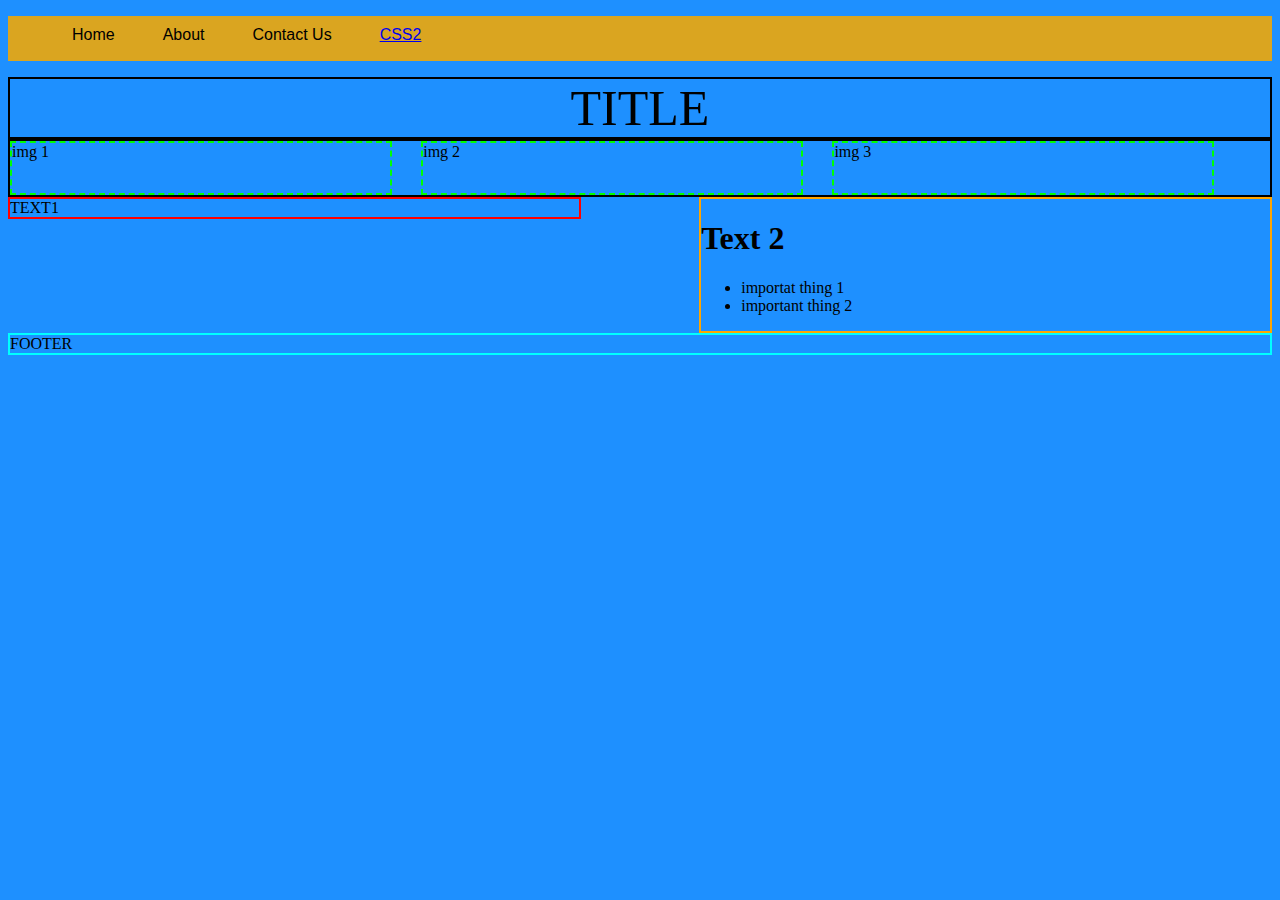
<file: index.html>
<!DOCTYPE html>
<html>
<head>
	<title>Intro to CSS</title>
	<link rel="stylesheet" type="text/css" href="styles.css">
</head>
<body>
<nav class="">
<ul class="top-nav">
	<li>Home</li>
	<li>About</li>
	<li>Contact Us</li>
	<li><a href="css2.html">CSS2</a></li>
</ul>
</nav>
	<div class="new-border title">TITLE</div>
	<div class="new-border image">
		<div class="img-box">img 1</div>
		<div class="img-box">img 2</div>
		<div class="img-box">img 3</div>
	</div>
	<div class="new-border text1">TEXT1</div>
	<div class="new-border text2">
		<h1>Text 2</h1>
		<ul>
			<li>importat thing 1</li>
			<li>important thing 2</li>
		</ul>
	</div>
	<div class="new-border footer">FOOTER</div>
</body>
</html>
</file>
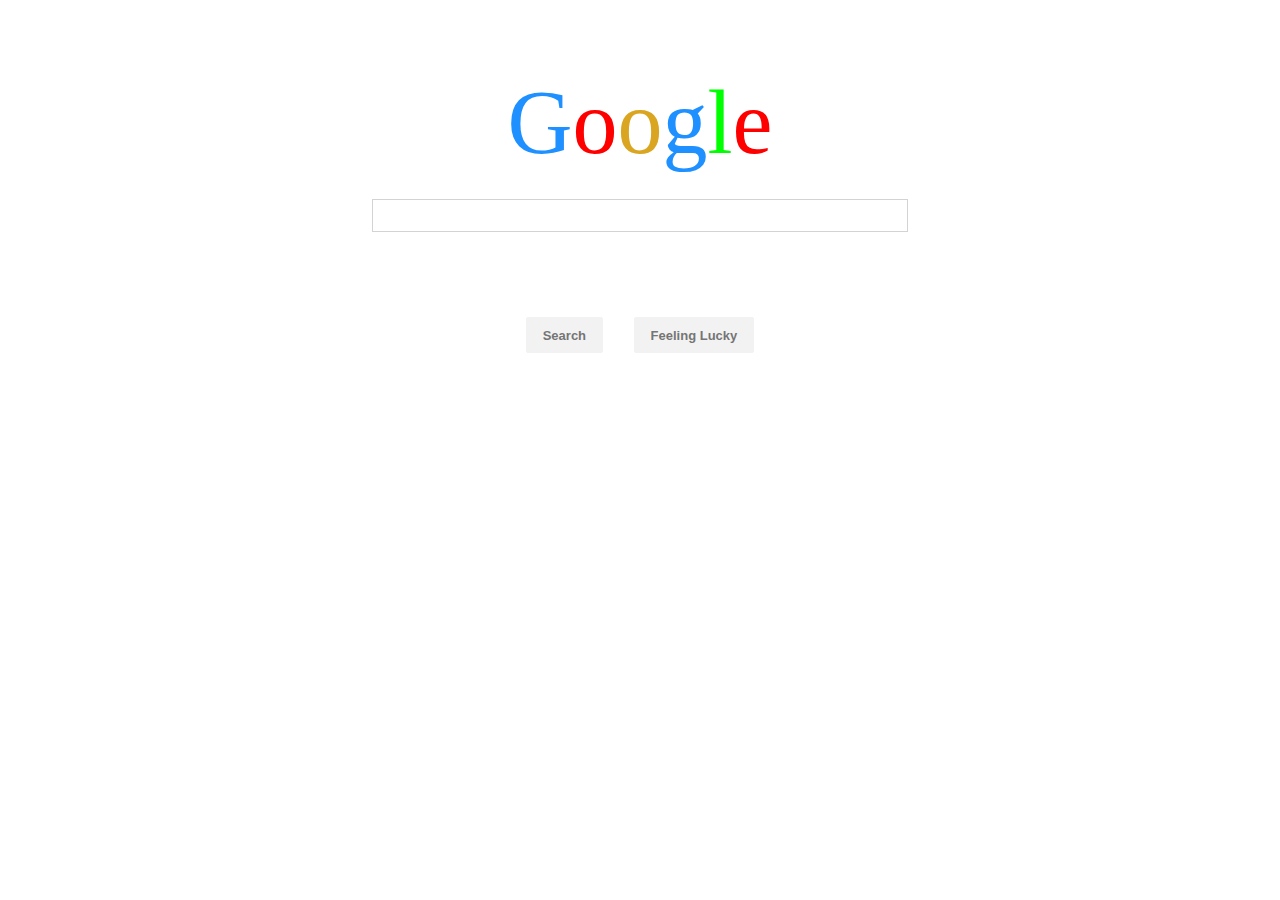
<file: google.html>
<!DOCTYPE html>
<html>
<head>
	<title>Google 2.0</title>
	<link rel="stylesheet" type="text/css" href="google.css">
</head>
<body>
<div id="wrapper"
<h1><span class="blue">G</span><span class="red">o</span><span class="yellow">o</span><span class="blue">g</span><span class="green">l</span><span class="red">e</span></h1>
<input type="text"/>
<button type="button">Search</button>
<button type="button">Feeling Lucky</button>
</div>

</body>
</html>
</file>
<file: styles.css>
body {
	background-color: dodgerblue;
}

.title {
	text-align: center;
	border-color: green;
	font-size: 50px;
}

.new-border {
	border: 2px solid black;

}

.top-nav {
	background-color: goldenrod;
	height: 45px;

}

.top-nav li{
	list-style-type: none;
	font-family: "Arial";
	display: inline-block;
	padding: 0 9px;
	margin: 10px 15px 0 15px;
	float: left;
	cursor: pointer;
}

.img-box {
	width: 30%;
	height: 50px;
	border: 2px dashed lime;
	display: inline-block;
	margin-right: 2%;
}
.text1{
	border-color: red;
	float: left;
	width: 45%;
}
.text2{
	border-color: orange;
	float: right;
	width: 45%;

}

.footer{
	border-color: aqua;
	clear: both;

}
</file>
<file: google.css>
body{
	background-color: #fff;
}
h1 {
	margin-top: 20%;
	margin-bottom: 5%;
	font-weight: 800;
    
}
input[type="text"]{
	font-size: 25px;
	width: 42%;
	display: block;
	margin: 2% auto;
	border: 1px solid lightgray;
}
button {
	height: 36px;
    line-height: 27px;
	background-color: #f2f2f2;
    border: 1px solid #f2f2f2;
    border-radius: 2px;
    color: #757575;
    cursor: default;
    font-family: arial,sans-serif;
    font-size: 13px;
    font-weight: bold;
    margin: 11px 4px;
    min-width: 54px;
    padding: 0 16px;
    text-align: center;
}
#wrapper{
	padding-top: 5%;
	text-align: center;
	font-size: 90px;

}

.blue{
	color: dodgerblue;

}
.red{
	color: red;

}
.yellow{
	color: goldenrod;

}
.green{
	color: lime;

}
.red{
	color: red;

}
</file>
